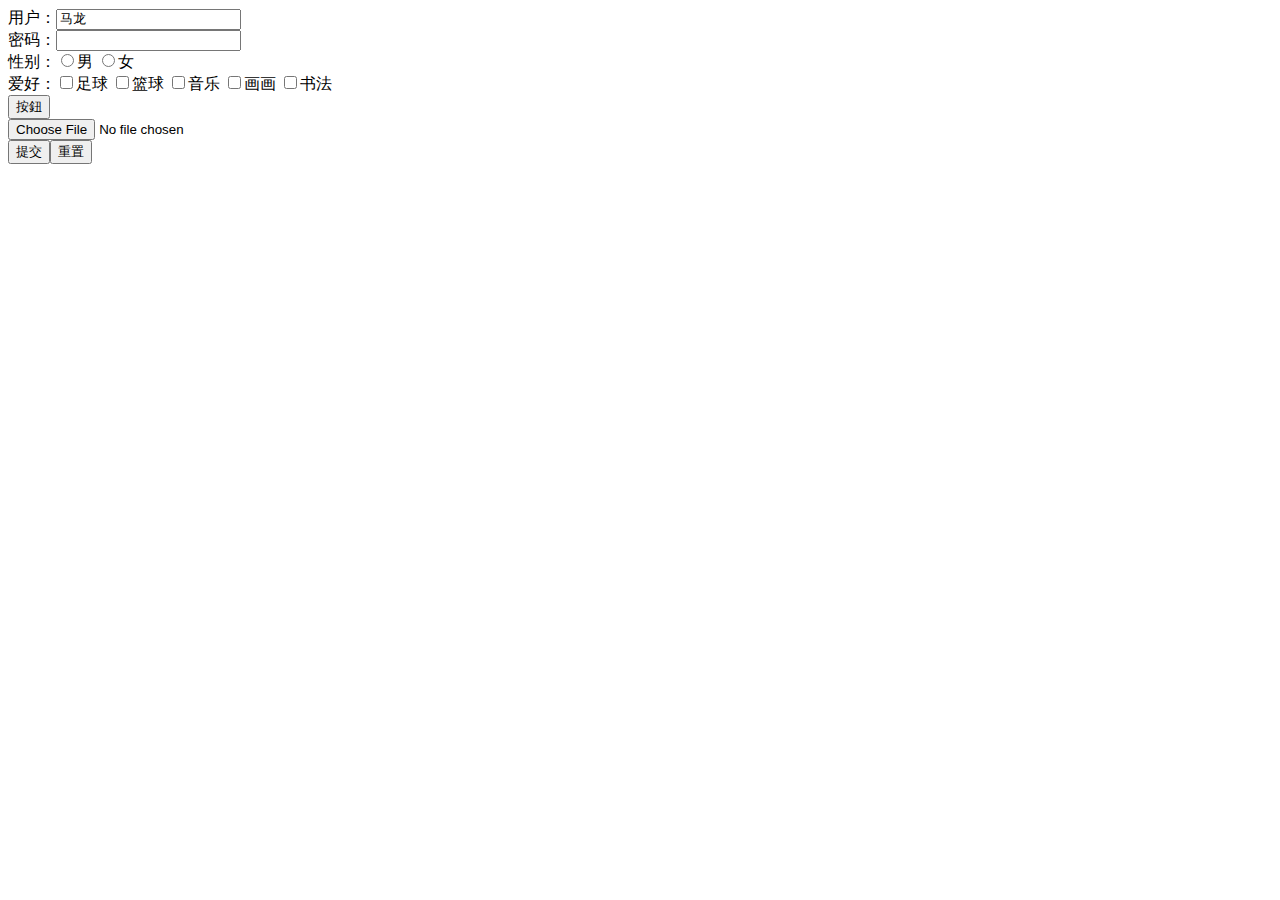
<file: index.html>
<!DOCTYPE html>
<html lang="en">
<head>
    <meta charset="UTF-8">
    <title>用户</title>
</head>
<body>
<form method="" action="">
    用户：<input type="text" name="name" maxlength="20" value="马龙"/><br/>
    密码：<input type="password" name="pwd"/><br/>
    性别：<input type="radio" name="sex" value="男">男
    <input type="radio" name="sex" value="女">女<br/>
    爱好：<input type="checkbox" value="Foobar" name="bar">足球
    <input type="checkbox" value="Foobar" name="bar">篮球
    <input type="checkbox" value="Foobar" name="bar">音乐
    <input type="checkbox" value="Foobar" name="bar">画画
    <input type="checkbox" value="Foobar" name="bar">书法
    <br/>
    <input type="button" value="按鈕"><br/>
    <input type="file" value="文件夾" name="pic"><br/>
    <input type="submit" value="提交"/><input type="reset" value="重置"/>

</form>
</body>
</html>
</file>
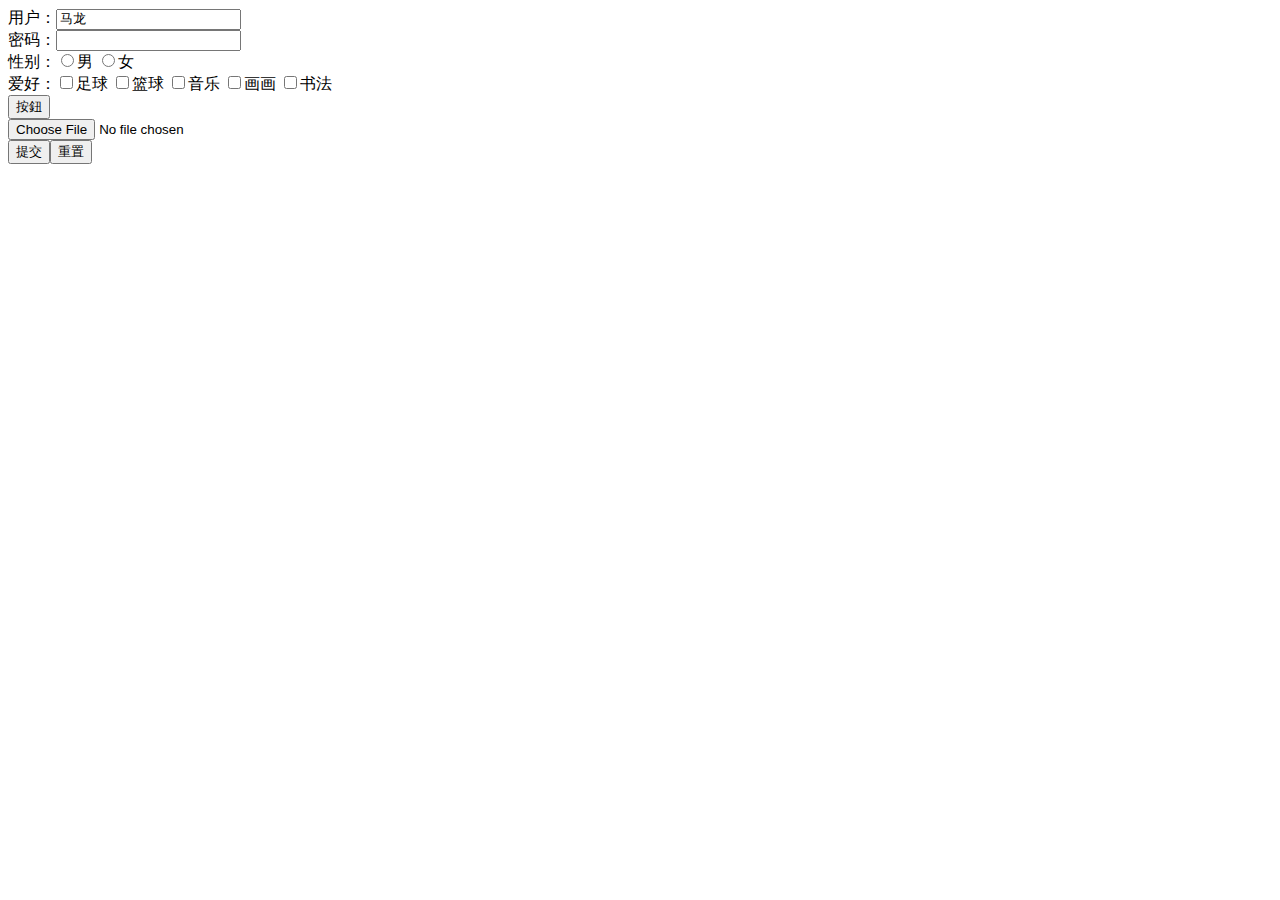
<file: .index.html>
<!DOCTYPE html>
<html lang="en">
<head>
    <meta charset="UTF-8">
    <title>登录</title>
</head>
<body>
<form method="" action="">
    用户：<input type="text" name="name" maxlength="20" value="马龙"/><br/>
    密码：<input type="password" name="pwd"/><br/>
    性别：<input type="radio" name="sex" value="男">男
    <input type="radio" name="sex" value="女">女<br/>
    爱好：<input type="checkbox" value="Foobar" name="bar">足球
    <input type="checkbox" value="Foobar" name="bar">篮球
    <input type="checkbox" value="Foobar" name="bar">音乐
    <input type="checkbox" value="Foobar" name="bar">画画
    <input type="checkbox" value="Foobar" name="bar">书法
    <br/>
    <input type="button" value="按鈕"><br/>
    <input type="file" value="文件夾" name="pic"><br/>
    <input type="submit" value="提交"/><input type="reset" value="重置"/>

</form>
</body>
</html>
</file>
